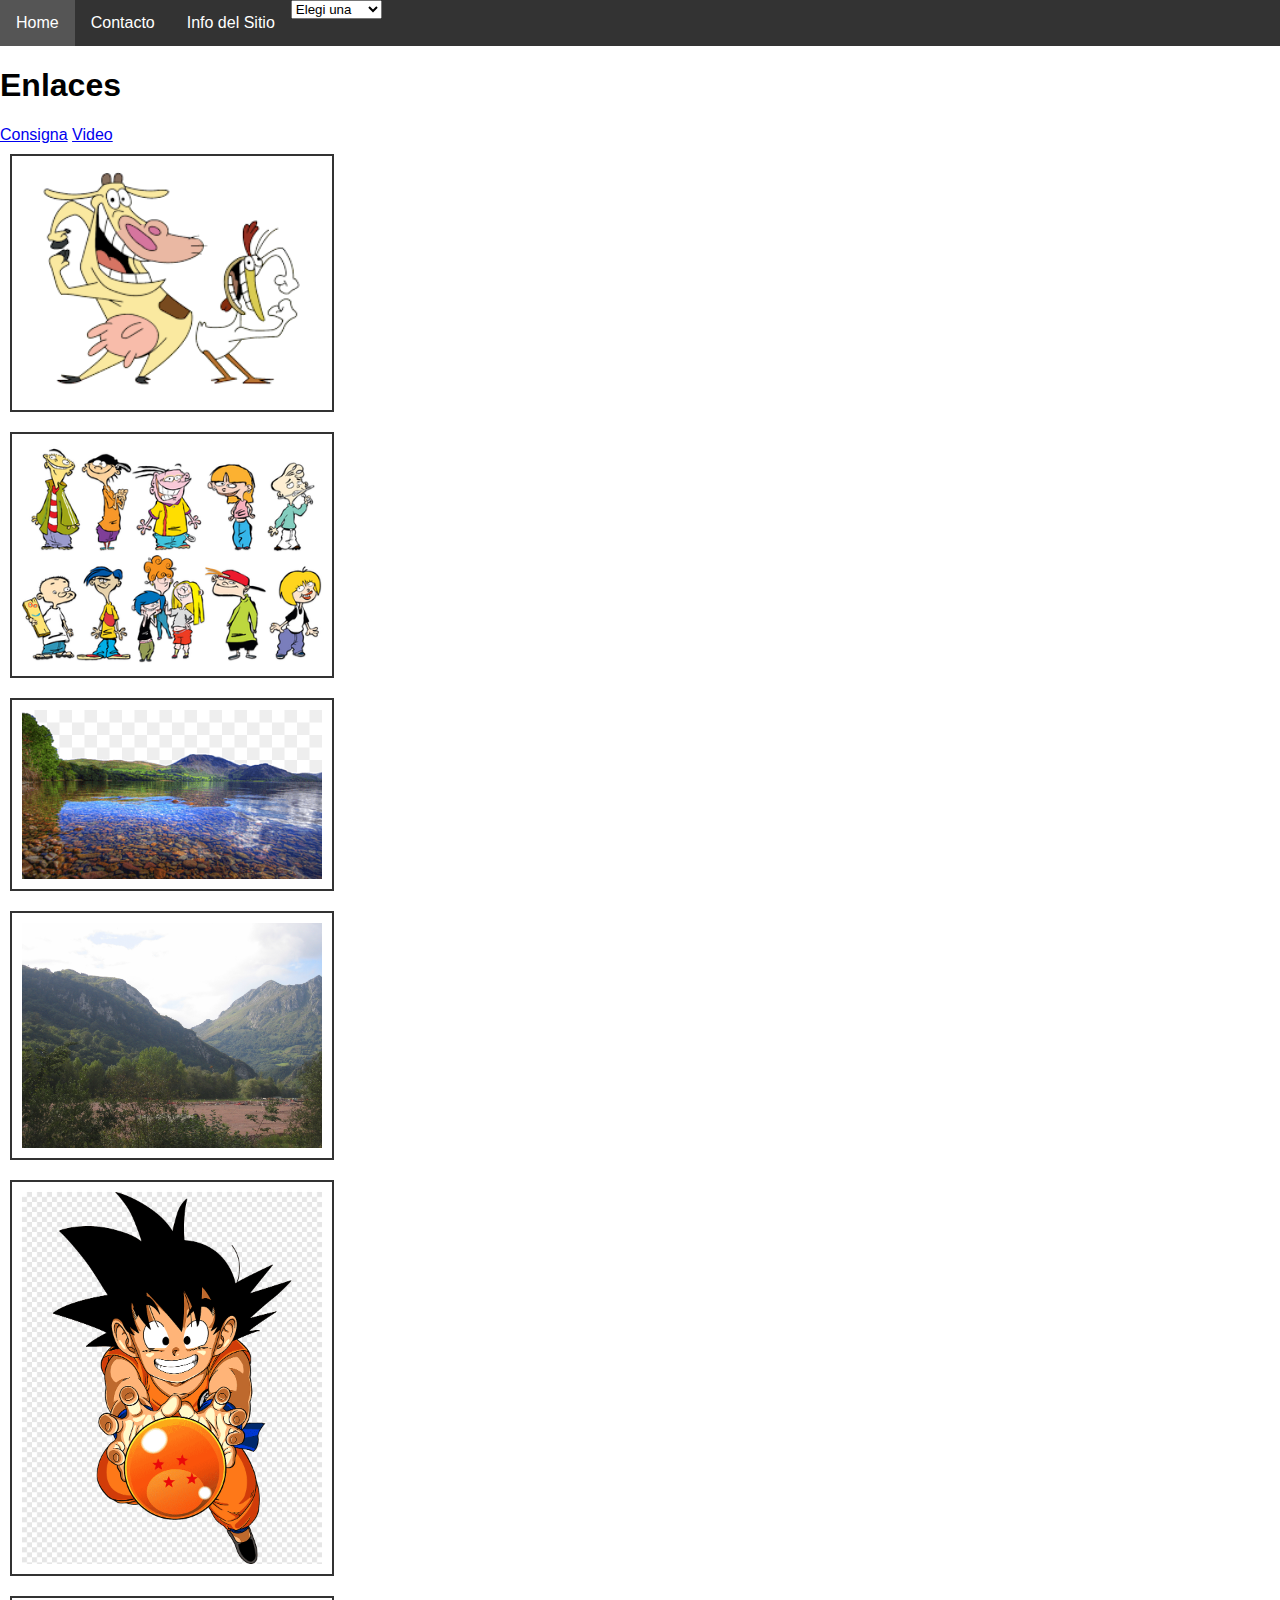
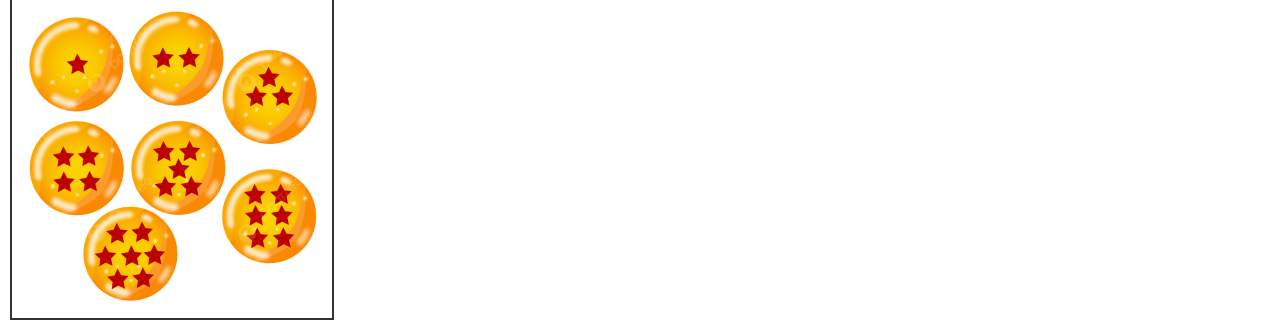
<file: ACT1-TEORIA/index.html>
<!-- index.html (anteriormente home.html) -->
<!DOCTYPE html>
<html lang="es">
<head>
    <meta charset="UTF-8">
    <meta name="viewport" content="width=device-width, initial-scale=1.0">
    <title>Mi Sitio Web</title>
    <link rel="stylesheet" href="estilosIA.css">
</head>
<body>
    <header>
        <nav>
            <ul>
                <li><a href="index.html">Home</a></li> <!-- Cambiado a "Home" -->
                <li><a href="contacto.html">Contacto</a></li>
                <li><a href="info_sitio.html">Info del Sitio</a></li>
                <li>
                    <select id="categorias" class="dropdown" onchange="window.location.href = this.value;">
                        <option value="#">Elegi una</option>
                        <option value="caricaturas.html">Caricaturas</option>
                        <option value="paisaje.html">Paisaje</option>
                        <option value="anime.html">Anime</option>
                        <!-- Agrega las otras 3 categorías aquí -->
                    </select>
                </li>
            </ul>
        </nav>
    </header>
    <main>
        <section>
            <div>
                <h1>Enlaces</h1>
                <a href="https://catedras.linti.unlp.edu.ar/mod/quiz/attempt.php?attempt=79875&cmid=38211">Consigna</a>
                <a href="https://www.loom.com/share/79064c0a5b1343978c8e78cfd62fb399?sid=025fa11b-c750-4b82-ac65-6ecddf78119b">Video</a>
            </div>
        </section>
        <div class="image-container">
            <!-- Mostrar todas las imágenes aquí -->
            <img src="imagenes/caricaturas/imagen1.png" class="image-item" alt="Caricatura 1">
            <img src="imagenes/caricaturas/imagen2.png" class="image-item" alt="Caricatura 2">
            <img src="imagenes/paisaje/imagen1.png" class="image-item" alt="Paisaje 1">
            <img src="imagenes/paisaje/imagen2.png" class="image-item" alt="Paisaje 2">
            <img src="imagenes/anime/imagen1.png" class="image-item" alt="Anime 1">
            <img src="imagenes/anime/imagen2.png" class="image-item" alt="Anime 2">
        </div>
    </main>
</body>
</html>
</file>
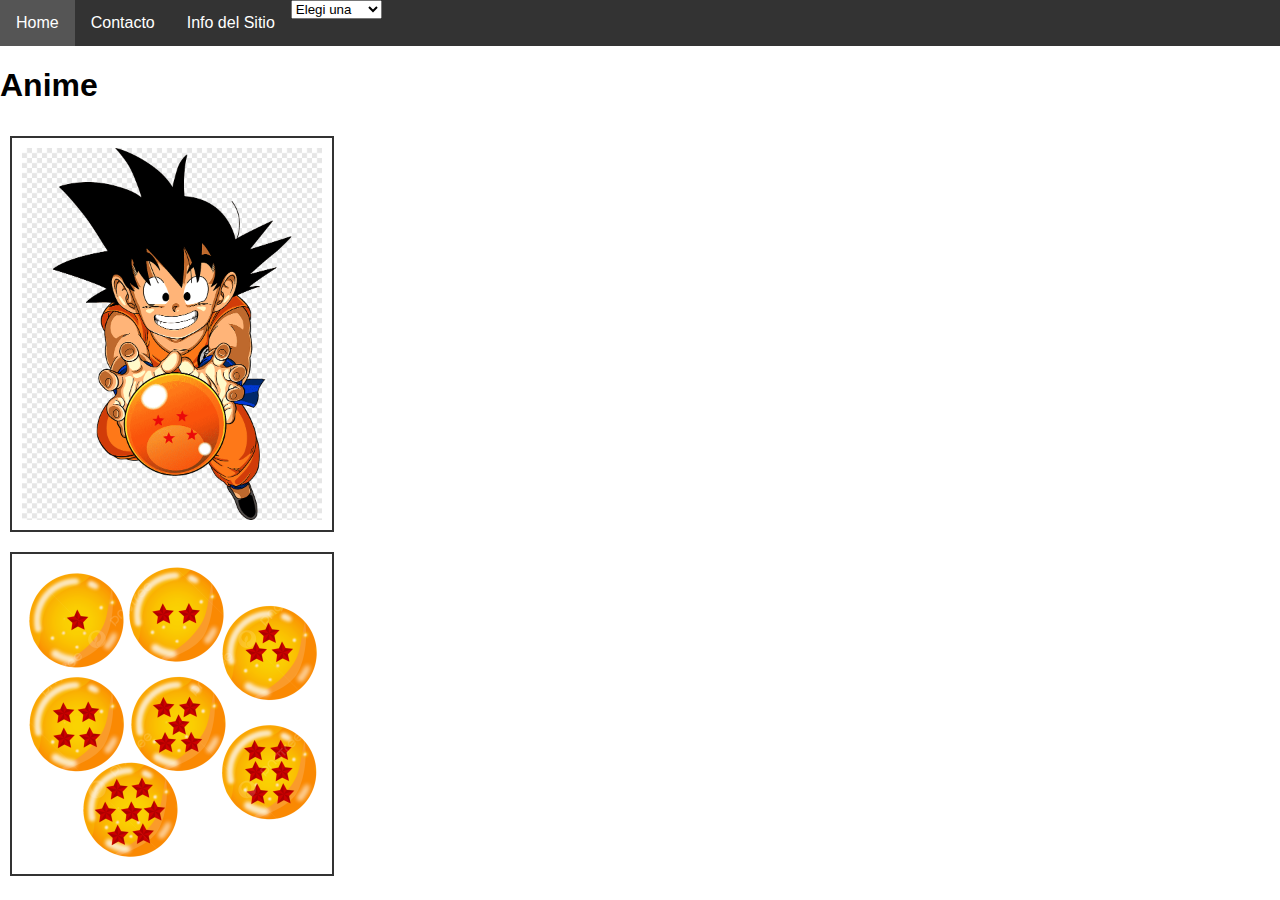
<file: ACT1-TEORIA/anime.html>
<!DOCTYPE html>
<html lang="es">
<head>
    <meta charset="UTF-8">
    <meta name="viewport" content="width=device-width, initial-scale=1.0">
    <title>Anime</title>
    <link rel="stylesheet" href="estilosIA.css">
</head>
<body>
    <header>
        <nav>
            <ul>
                <li><a href="index.html">Home</a></li>
                <li><a href="contacto.html">Contacto</a></li>
                <li><a href="info_sitio.html">Info del Sitio</a></li>
                <li>
                    <select id="categorias" class="dropdown" onchange="window.location.href = this.value;">
                        <option value="#">Elegi una</option>
                        <option value="caricaturas.html">Caricaturas</option>
                        <option value="paisaje.html">Paisaje</option>
                        <option value="anime.html">Anime</option>
                        <!-- Agrega las otras 3 categorías aquí -->
                    </select>
                </li>
            </ul>
        </nav>
    </header>
    <main>
        <h1>Anime</h1>
        <div class="image-container">
            <!-- Aquí puedes incluir las dos imágenes de anime -->
            <img src="imagenes/anime/imagen1.png" class="image-item" alt="Anime 1">
            <img src="imagenes/anime/imagen2.png" class="image-item" alt="Anime 2">
        </div>
    </main>
</body>
</html>
</file>
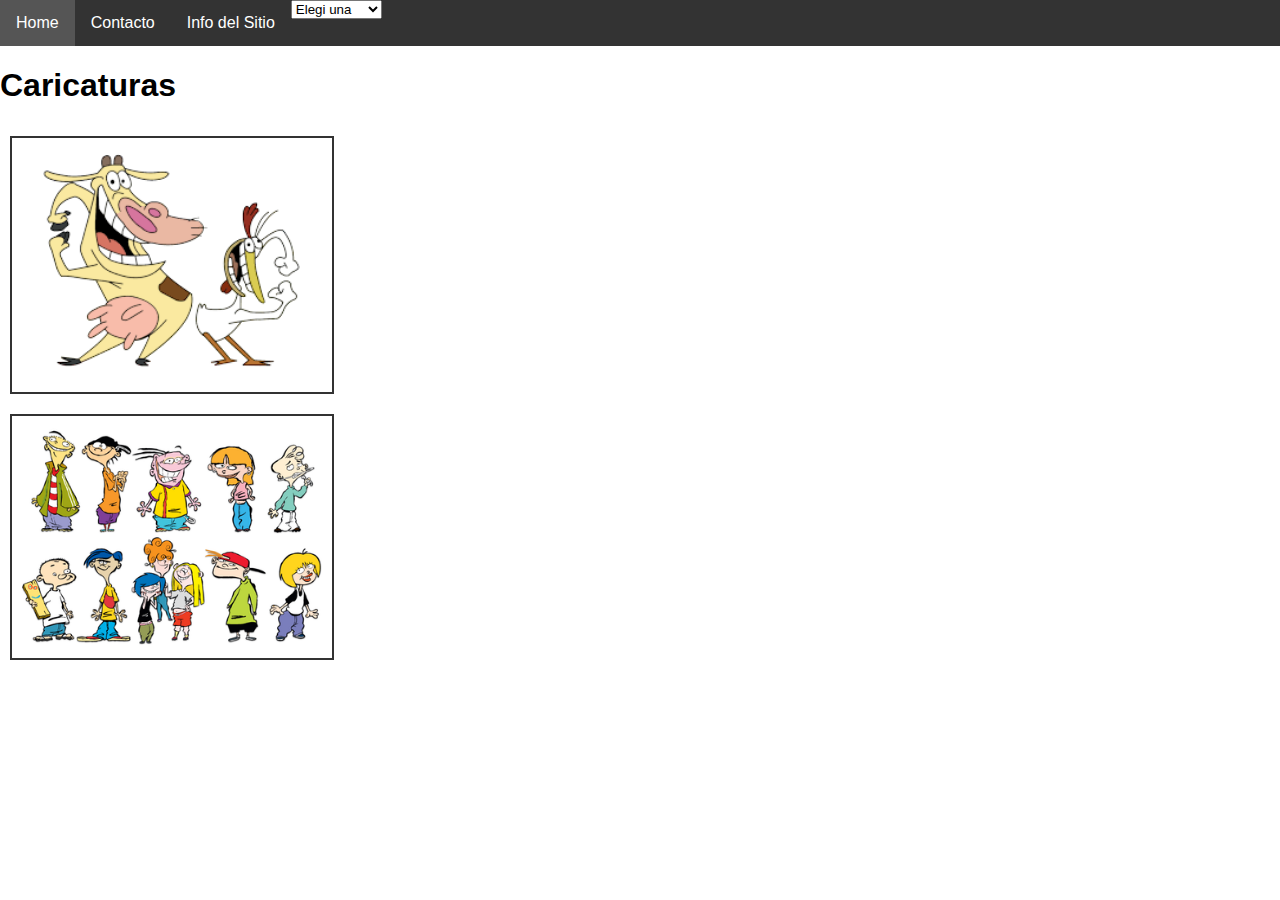
<file: ACT1-TEORIA/caricaturas.html>
<!DOCTYPE html>
<html lang="es">
<head>
    <meta charset="UTF-8">
    <meta name="viewport" content="width=device-width, initial-scale=1.0">
    <title>Caricaturas</title>
    <link rel="stylesheet" href="estilosIA.css">
</head>
<body>
    <header>
        <nav>
            <ul>
                <li><a href="index.html">Home</a></li>
                <li><a href="contacto.html">Contacto</a></li>
                <li><a href="info_sitio.html">Info del Sitio</a></li>
                <li>
                    <select id="categorias" class="dropdown" onchange="window.location.href = this.value;">
                        <option value="#">Elegi una</option>
                        <option value="caricaturas.html">Caricaturas</option>
                        <option value="paisaje.html">Paisaje</option>
                        <option value="anime.html">Anime</option>
                        <!-- Agrega las otras 3 categorías aquí -->
                    </select>
                </li>
            </ul>
        </nav>
    </header>
    <main>
        <h1>Caricaturas</h1>
        <div class="image-container">
            <!-- Aquí puedes incluir las dos imágenes de caricaturas -->
            <img src="imagenes/caricaturas/imagen1.png" class="image-item" alt="Caricatura 1">
            <img src="imagenes/caricaturas/imagen2.png" class="image-item" alt="Caricatura 2">
        </div>
    </main>
</body>
</html>
</file>
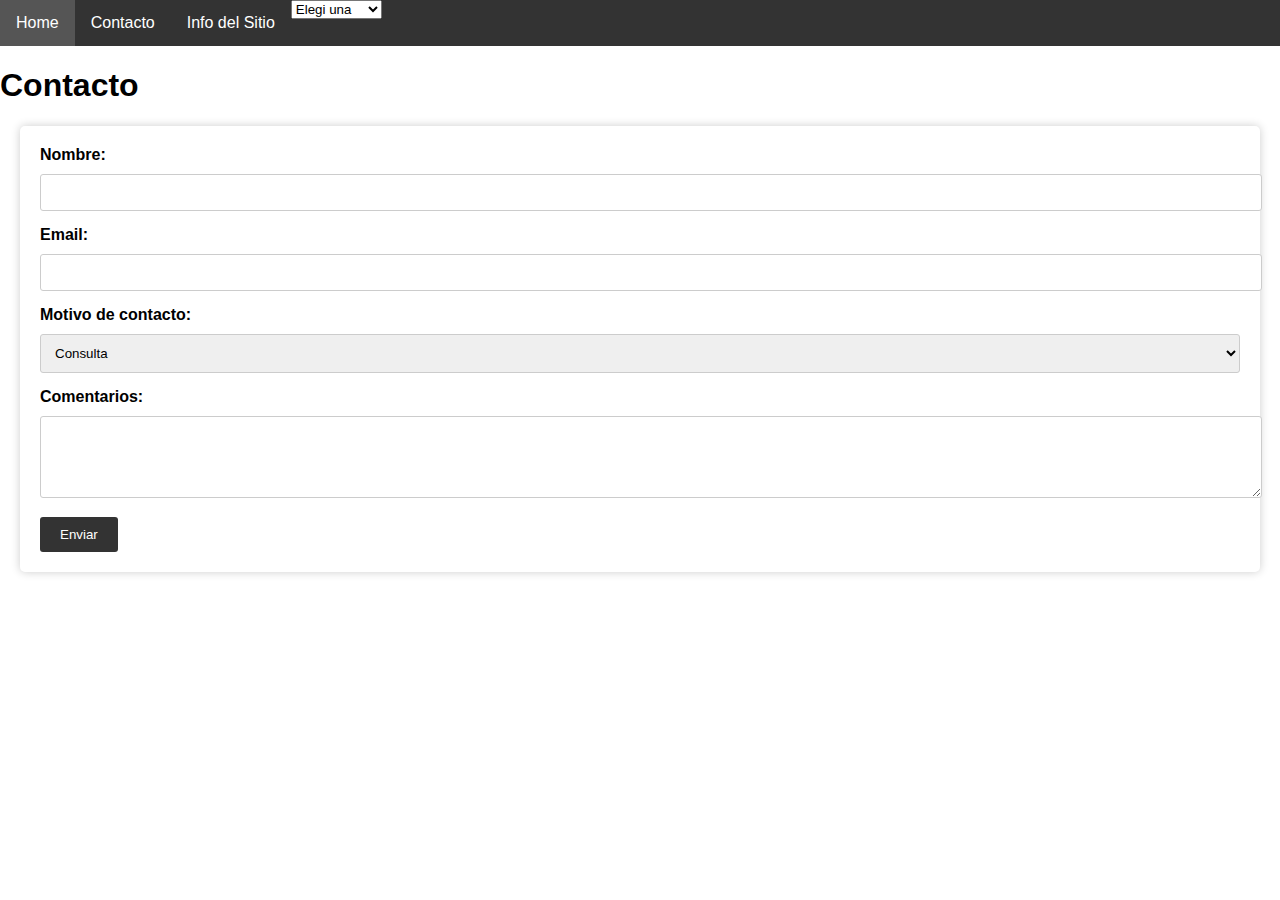
<file: ACT1-TEORIA/contacto.html>
<!DOCTYPE html>
<html lang="es">
<head>
    <meta charset="UTF-8">
    <meta name="viewport" content="width=device-width, initial-scale=1.0">
    <title>Contacto</title>
    <link rel="stylesheet" href="estilosIA.css">
</head>
<body>
    <header>
        <nav>
            <ul>
                <li><a href="index.html">Home</a></li>
                <li><a href="contacto.html">Contacto</a></li>
                <li><a href="info_sitio.html">Info del Sitio</a></li>
                <li>
                    <select id="categorias" class="dropdown" onchange="window.location.href = this.value;">
                        <option value="#">Elegi una</option>
                        <option value="caricaturas.html">Caricaturas</option>
                        <option value="paisaje.html">Paisaje</option>
                        <option value="anime.html">Anime</option>
                        <!-- Agrega las otras 3 categorías aquí -->
                    </select>
                </li>
            </ul>
        </nav>
    </header>
    <main>
        <h1>Contacto</h1>
        <form action="procesar_formulario.php" method="POST" class="form-container"> <!-- Aplica la clase "form-container" para los estilos del formulario -->
            <label for="nombre">Nombre:</label>
            <input type="text" id="nombre" name="nombre" required>
            
            <label for="email">Email:</label>
            <input type="email" id="email" name="email" required>
            
            <label for="motivo">Motivo de contacto:</label>
            <select id="motivo" name="motivo">
                <option value="consulta">Consulta</option>
                <option value="comentario">Comentario</option>
                <option value="sugerencia">Sugerencia</option>
                <!-- Agrega más opciones según sea necesario -->
            </select>
            
            <label for="comentarios">Comentarios:</label>
            <textarea id="comentarios" name="comentarios" rows="4"></textarea>
            
            <!-- Otros campos que consideres necesarios -->

            <input type="submit" value="Enviar">
        </form>
    </main>
</body>
</html>
</file>
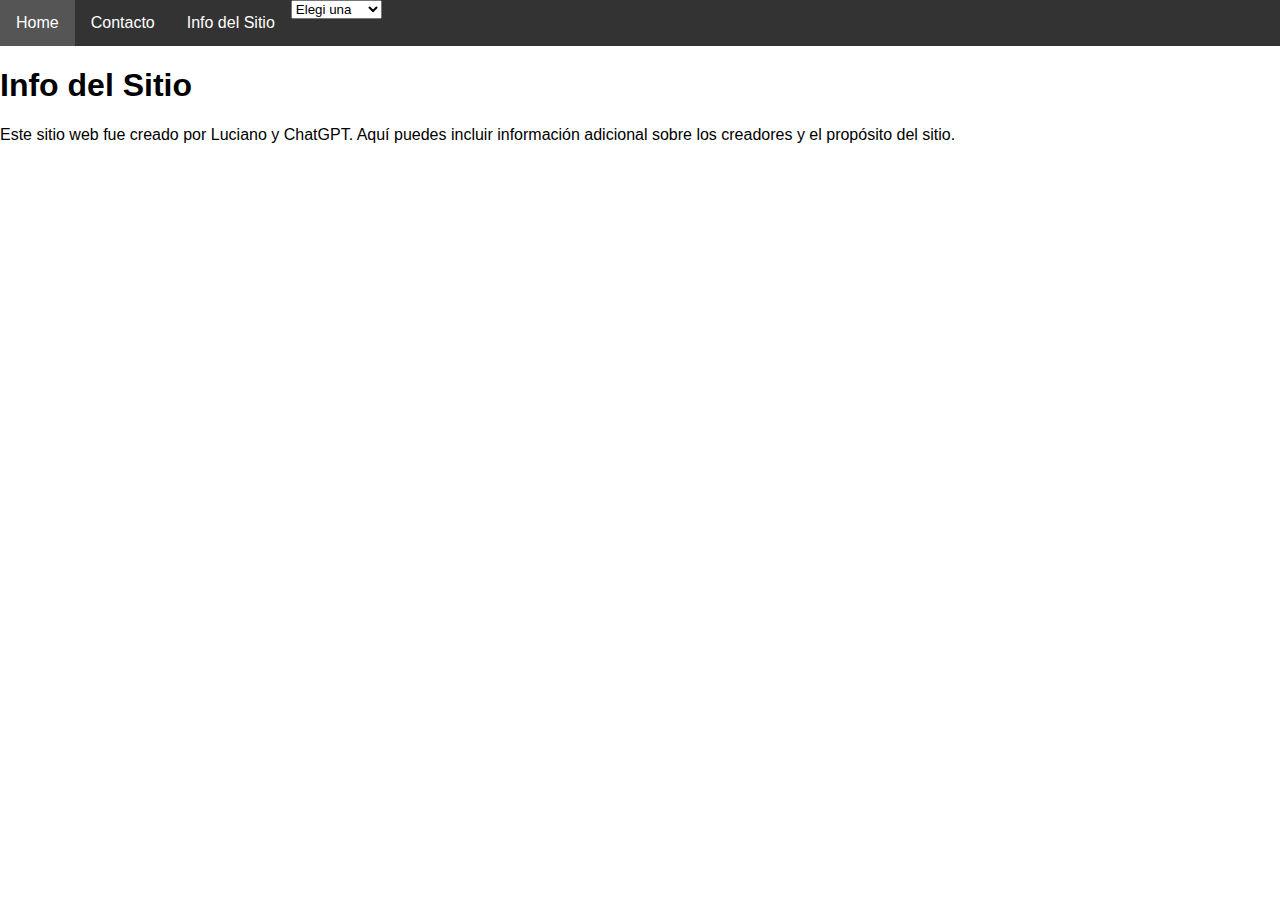
<file: ACT1-TEORIA/info_sitio.html>
<html lang="es">
<head>
    <meta charset="UTF-8">
    <meta name="viewport" content="width=device-width, initial-scale=1.0">
    <title>Info del Sitio</title>
    <link rel="stylesheet" href="estilosIA.css">
</head>
<body>
    <header>
        <nav>
            <ul>
                <li><a href="index.html">Home</a></li>
                <li><a href="contacto.html">Contacto</a></li>
                <li><a href="info_sitio.html">Info del Sitio</a></li>
                <li>
                    <select id="categorias" class="dropdown" onchange="window.location.href = this.value;">
                        <option value="#">Elegi una</option>
                        <option value="caricaturas.html">Caricaturas</option>
                        <option value="paisaje.html">Paisaje</option>
                        <option value="anime.html">Anime</option>
                        <!-- Agrega las otras 3 categorías aquí -->
                    </select>
                </li>
            </ul>
        </nav>
    </header>
    <main>
        <h1>Info del Sitio</h1>
        <p>Este sitio web fue creado por Luciano y ChatGPT. Aquí puedes incluir información adicional sobre los creadores y el propósito del sitio.</p>
    </main>
</body>
</html>
</file>
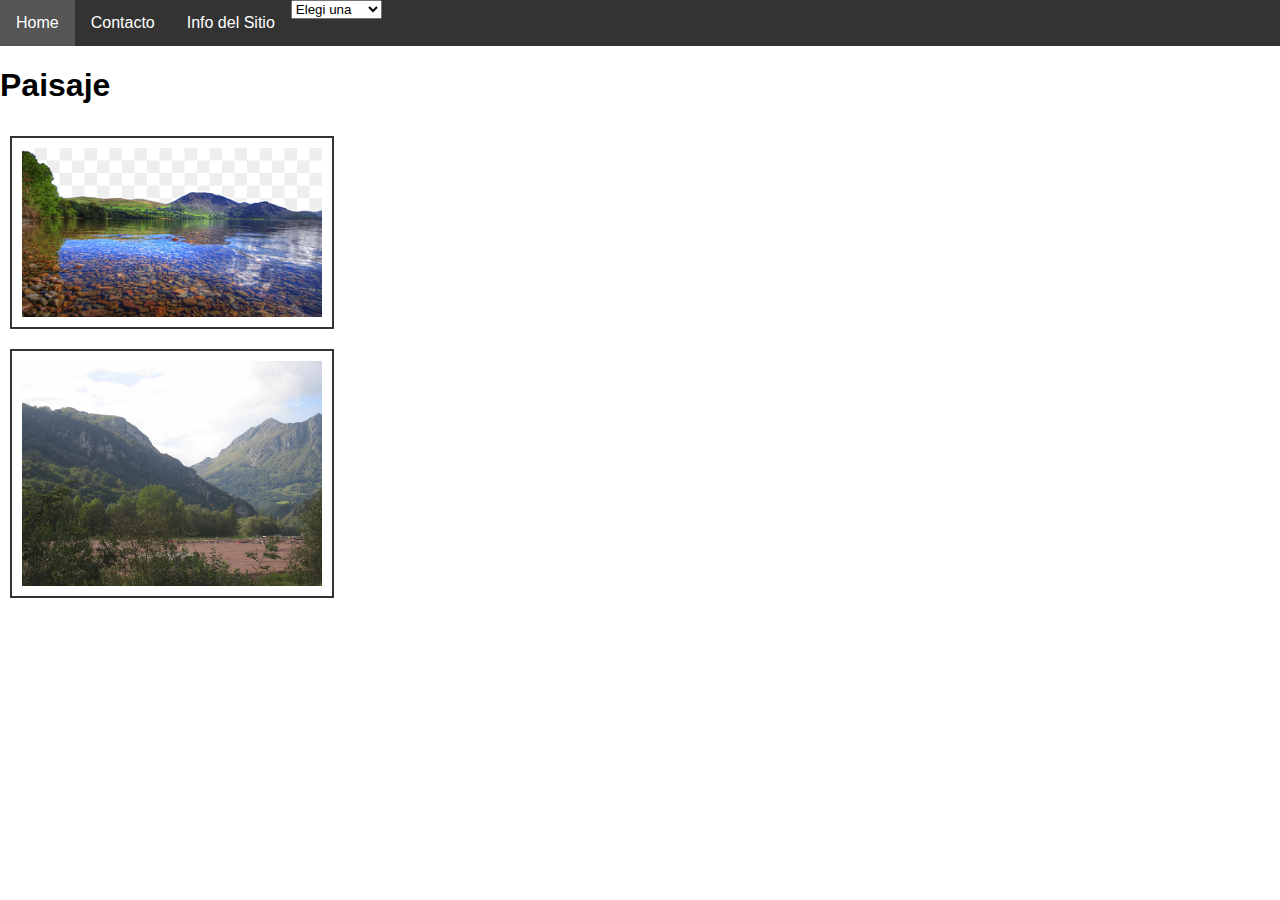
<file: ACT1-TEORIA/paisaje.html>
<!DOCTYPE html>
<html lang="es">
<head>
    <meta charset="UTF-8">
    <meta name="viewport" content="width=device-width, initial-scale=1.0">
    <title>Paisaje</title>
    <link rel="stylesheet" href="estilosIA.css">
</head>
<body>
    <header>
        <nav>
            <ul>
                <li><a href="index.html">Home</a></li>
                <li><a href="contacto.html">Contacto</a></li>
                <li><a href="info_sitio.html">Info del Sitio</a></li>
                <li>
                    <select id="categorias" class="dropdown" onchange="window.location.href = this.value;">
                        <option value="#">Elegi una</option>
                        <option value="caricaturas.html">Caricaturas</option>
                        <option value="paisaje.html">Paisaje</option>
                        <option value="anime.html">Anime</option>
                        <!-- Agrega las otras 3 categorías aquí -->
                    </select>
                </li>
            </ul>
        </nav>
    </header>
    <main>
        <h1>Paisaje</h1>
        <div class="image-container">
            <!-- Aquí puedes incluir las dos imágenes de paisaje -->
            <img src="imagenes/paisaje/imagen1.png" class="image-item" alt="Paisaje 1">
            <img src="imagenes/paisaje/imagen2.png" class="image-item" alt="Paisaje 2">
        </div>
    </main>
</body>
</html>
</file>
<file: ACT1-TEORIA/estilosIA.css>
/* Estilos generales */
body {
    font-family: Arial, sans-serif;
    margin: 0;
    padding: 0;
}

header {
    background-color: #333;
    color: white;
}

/* Estilos generales para la barra de navegación */
nav ul {
    list-style-type: none;
    margin: 0;
    padding: 0;
    overflow: hidden;
    background-color: #333; /* Color de fondo */
}

nav ul li {
    float: left; /* Distribuye los elementos en línea */
}

nav a {
    display: block;
    color: white;
    text-align: center;
    padding: 14px 16px;
    text-decoration: none;
    background-color: #333; /* Color de fondo */
}

nav a:hover {
    background-color: #555; /* Cambia el color de fondo al pasar el cursor */
}

/* Estilos para el menú desplegable */
.dropdown {
    position: relative;
    display: inline-block; /* Permite al elemento contener el menú desplegable */
}

.dropdown-content {
    display: none; /* Oculta el contenido del menú desplegable por defecto */
    position: absolute;
    background-color: #333;
    min-width: 160px;
    z-index: 1;
}

.dropdown-content a {
    color: white;
    padding: 12px 16px;
    text-decoration: none;
    display: block;
    text-align: left;
}

.dropdown-content a:hover {
    background-color: #555; /* Cambia el color de fondo al pasar el cursor */
}

/* Estilo para el botón del menú desplegable */
.dropdown .dropbtn {
    color: white;
    text-align: center;
    padding: 14px 16px;
    text-decoration: none;
    background-color: #333;
    cursor: pointer;
}

/* Muestra el contenido del menú desplegable cuando se pasa el cursor sobre el botón */
.dropdown:hover .dropdown-content {
    display: block;
}
/* Estilos de las imágenes */
.image-container {
    display: grid;
}

.image-container img {
    width: 100%;
    max-width: 300px;
    margin: 10px;
}

/* Estilos para las imágenes */
.image-item {
    max-width: 100%; /* Para asegurarse de que las imágenes no se desborden */
    height: auto; /* Para mantener la proporción original de las imágenes */
    border: 2px solid #333; /* Borde de 2px sólido de color */
    padding: 10px; /* Padding alrededor de las imágenes */
    margin: 5px; /* Espacio entre las imágenes */
}


/* Estilos para el formulario de contacto */
.form-container {
    background-color: white;
    padding: 20px;
    margin: 20px;
    border-radius: 5px;
    box-shadow: 0px 0px 10px rgba(0, 0, 0, 0.2);
}

.form-container label {
    display: block;
    margin-bottom: 10px;
    font-weight: bold;
}

.form-container input[type="text"],
.form-container input[type="email"],
.form-container select,
.form-container textarea {
    width: 100%;
    padding: 10px;
    margin-bottom: 15px;
    border: 1px solid #ccc;
    border-radius: 3px;
}

.form-container textarea {
    resize: vertical;
}

.form-container input[type="submit"] {
    background-color: #333;
    color: white;
    padding: 10px 20px;
    border: none;
    border-radius: 3px;
    cursor: pointer;
    transition: background-color 0.3s;
}

.form-container input[type="submit"]:hover {
    background-color: #555;
}

/* Estilos para dispositivos pequeños */
@media (max-width: 768px) {
    nav ul {
        text-align: center;
        padding-top: 20px;
    }

    nav ul li {
        display: block;
        margin-bottom: 10px;
    }

    .dropdown {
        display: block;
    }
}
</file>
